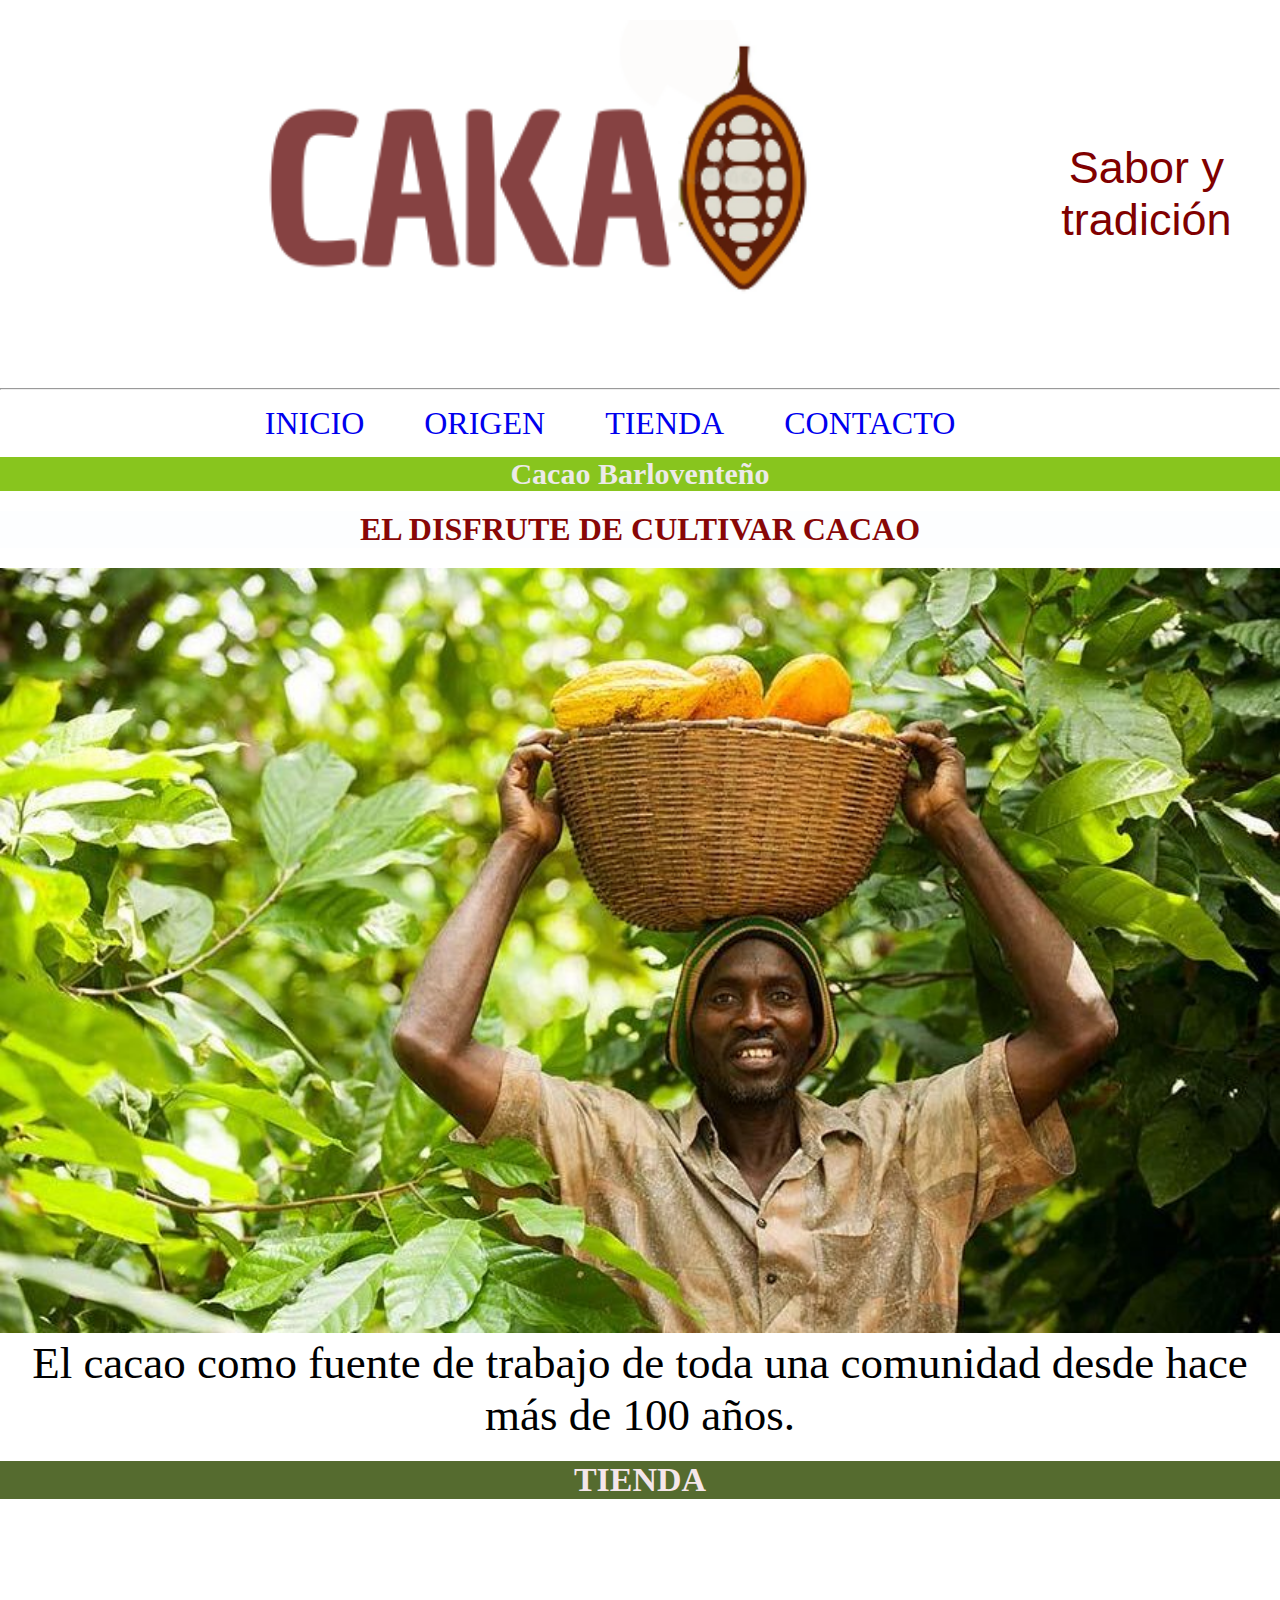
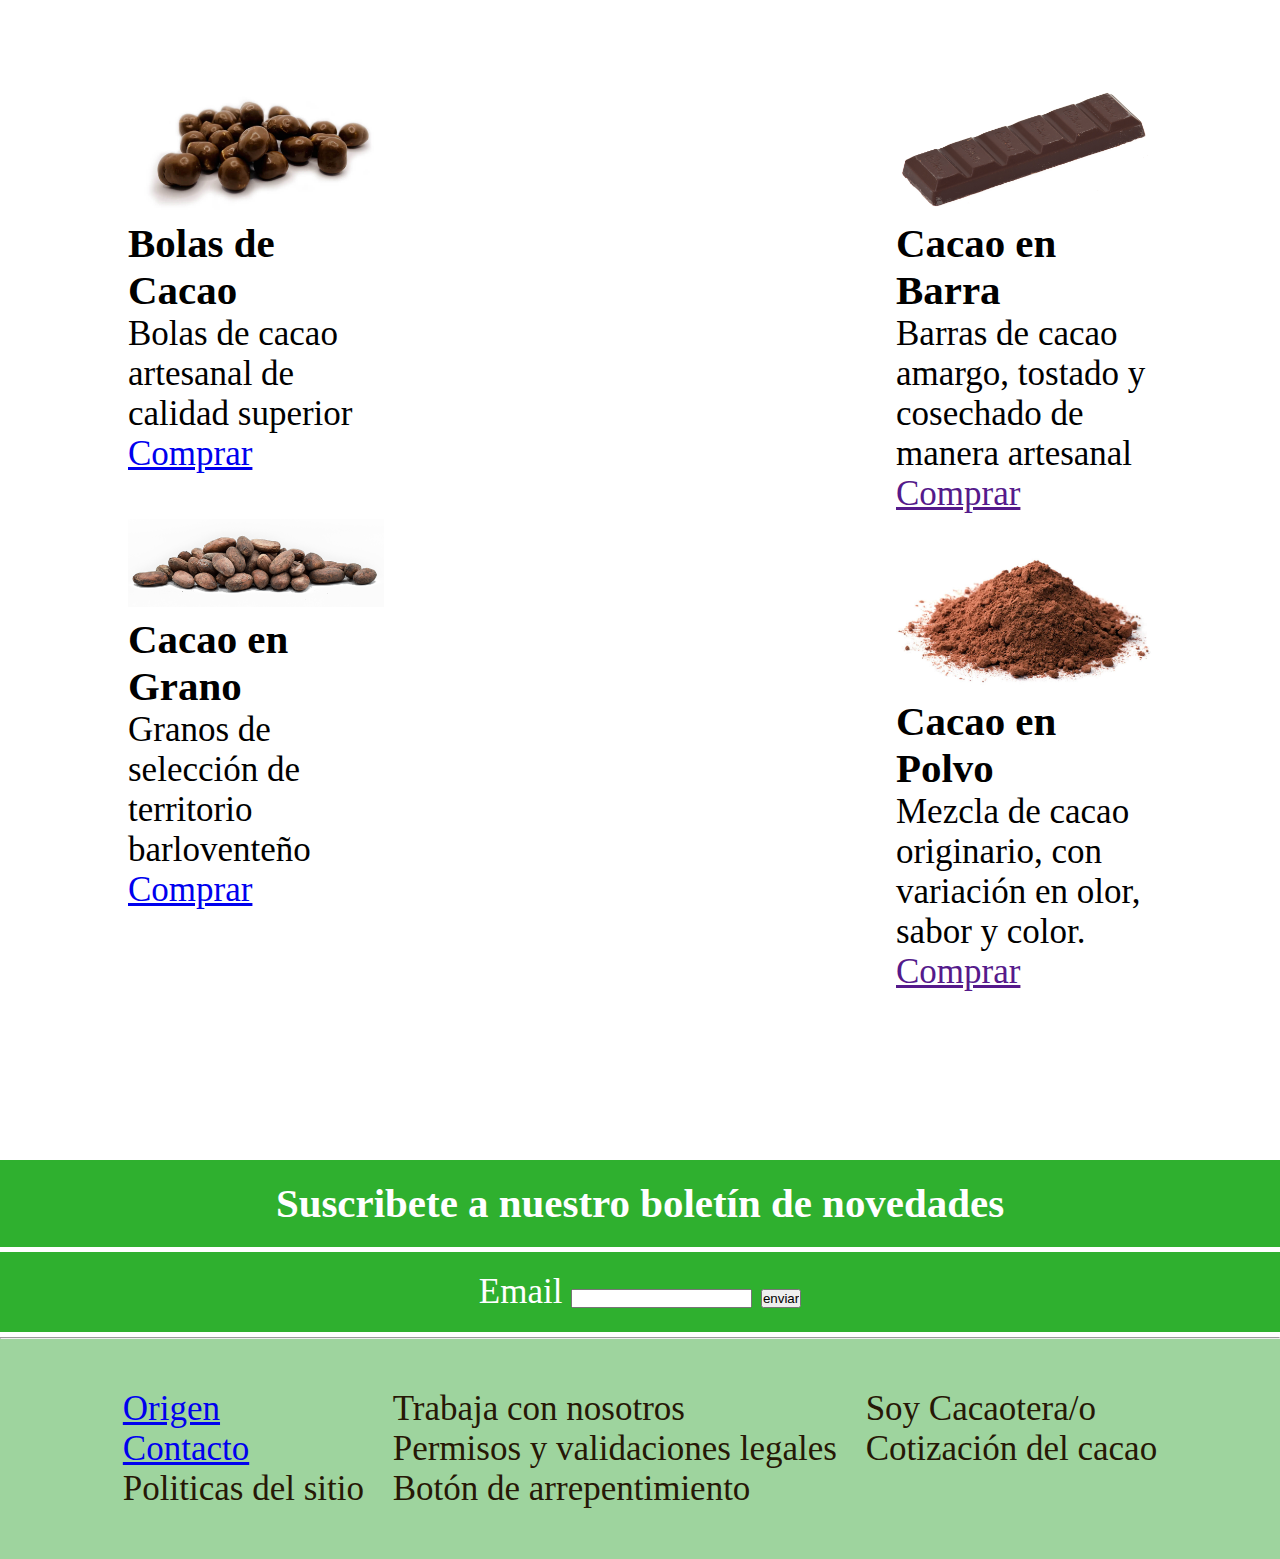
<file: index.html>
<!DOCTYPE html>
<html lang="es">

<head>
    <meta charset="UTF-8">
    <meta name="viewport" content="width=device-width, initial-scale=1.0">
    <meta name="description" content="Cacao artesanal barloventeño con más de 100 años de tradición">
    <title>Cacao cultivado de manera tradicional de calidad|cakao</title>
    <link rel="stylesheet" href="./css/styles.css">
</head>

<body>

    <header class="header">

        <div class="logo">
            <img src="./img/logo-cakao.png" alt="logo de cacao">
            <p class="texto-logo">Sabor y tradición</p>
        </div>
        <hr>
        <nav class="nav">
            <ul class="menu-principal">
                <li class="menu-elemento"><a href="./index.html">INICIO</a></li>
                <li class="menu-elemento"><a href="./pages/origen.html">ORIGEN</a></li>
                <li class="menu-elemento"><a href="./pages/tienda.html">TIENDA</a></li>
                <li class="menu-elemento"><a href="./pages/contacto.html">CONTACTO</a></li>
            </ul>
        </nav>

    </header>

    <main>
        <h1> Cacao Barloventeño</h1>
        <section>

            <article>
                <div>
                    <h2 class="titulo"> EL DISFRUTE DE CULTIVAR CACAO</h2>
                </div>
                <img src="./img/porta-principal-inicio.jpg" alt="Hombre trabajador del cacao" class="imagen-inicio">

                <p class="texto-resaltante">El cacao como fuente de trabajo de toda una
                    comunidad desde hace más de 100 años. </p>


            </article>


        </section>

        <section>
            <div>
                <h2>TIENDA</h2>
            </div>

            <div class="producto-division">

                <div class="contenedor-productos">
                    <div class="producto-inicio">
                        <img src="./img/bolas-de-cacao-grande.jpg" alt="Bolas de Cacao" class="producto-2">
                        <h3>Bolas de Cacao</h3>
                        <p>Bolas de cacao artesanal de calidad superior</p>
                        <a href="Comprar">Comprar</a>

                    </div>
                    <div class="producto-inicio">
                        <img src="./img/cacao-en-grano-sin-fondo-tam.png" alt="cacao en grano" class="producto-2">
                        <h3>Cacao en Grano</h3>
                        <p> Granos de selección de territorio barloventeño</p>
                        <a href="./pages/producto.html">Comprar</a>
                    </div>

                </div>

                <div class="contenedor-productos">
                    <div class="producto-inicio">
                        <img src="./img/cacao-en-barra-sin-fondo-tam.jpg" alt="Cacao en Barra" class="producto-2">
                        <h3>Cacao en Barra</h3>
                        <p>Barras de cacao amargo, tostado y cosechado de manera artesanal</p>
                        <a href="">Comprar</a>
                    </div>

                    <div class="producto-inicio">
                        <img src="./img/cacao-en-polvo-sin-fondo-tam.jpg" alt="Cacao en Polvo" class="producto-2">
                        <h3>Cacao en Polvo</h3>
                        <p> Mezcla de cacao originario, con variación en olor, sabor y color.</p>
                        <a href="">Comprar</a>
                    </div>
                </div>

            </div>

            <div class="texto-centrado">
                <h3>Suscribete a nuestro boletín de novedades</h3>
            </div>

            <div class="texto-centrado">
                <form action="email">
                    <label for="email">Email</label>
                    <input type="email" value="">
                    <label for="enviar"></label>
                    <input type="submit" value="enviar">
                </form>

            </div>
        </section>

    </main>
    <hr>

    <footer>
        <div class="contenedor-footer">
            <div class="elementos-footer">
                <ul>
                    <li><a href="../index.html">Origen</a></li>
                    <li><a href="../pages/contacto.html">Contacto</a></li>
                    <li>Politicas del sitio</li>
                </ul>
            </div>

            <div class="elementos-footer">
                <ul>
                    <li>Trabaja con nosotros </li>
                    <li>Permisos y validaciones legales</li>
                    <li>Botón de arrepentimiento</li>
                </ul>
            </div>
            <div class="elementos-footer">
                <ul>
                    <li>Soy Cacaotera/o</li>
                    <li>Cotización del cacao</li>

                </ul>
            </div>

        </div>
    </footer>
</body>

</html>
</file>
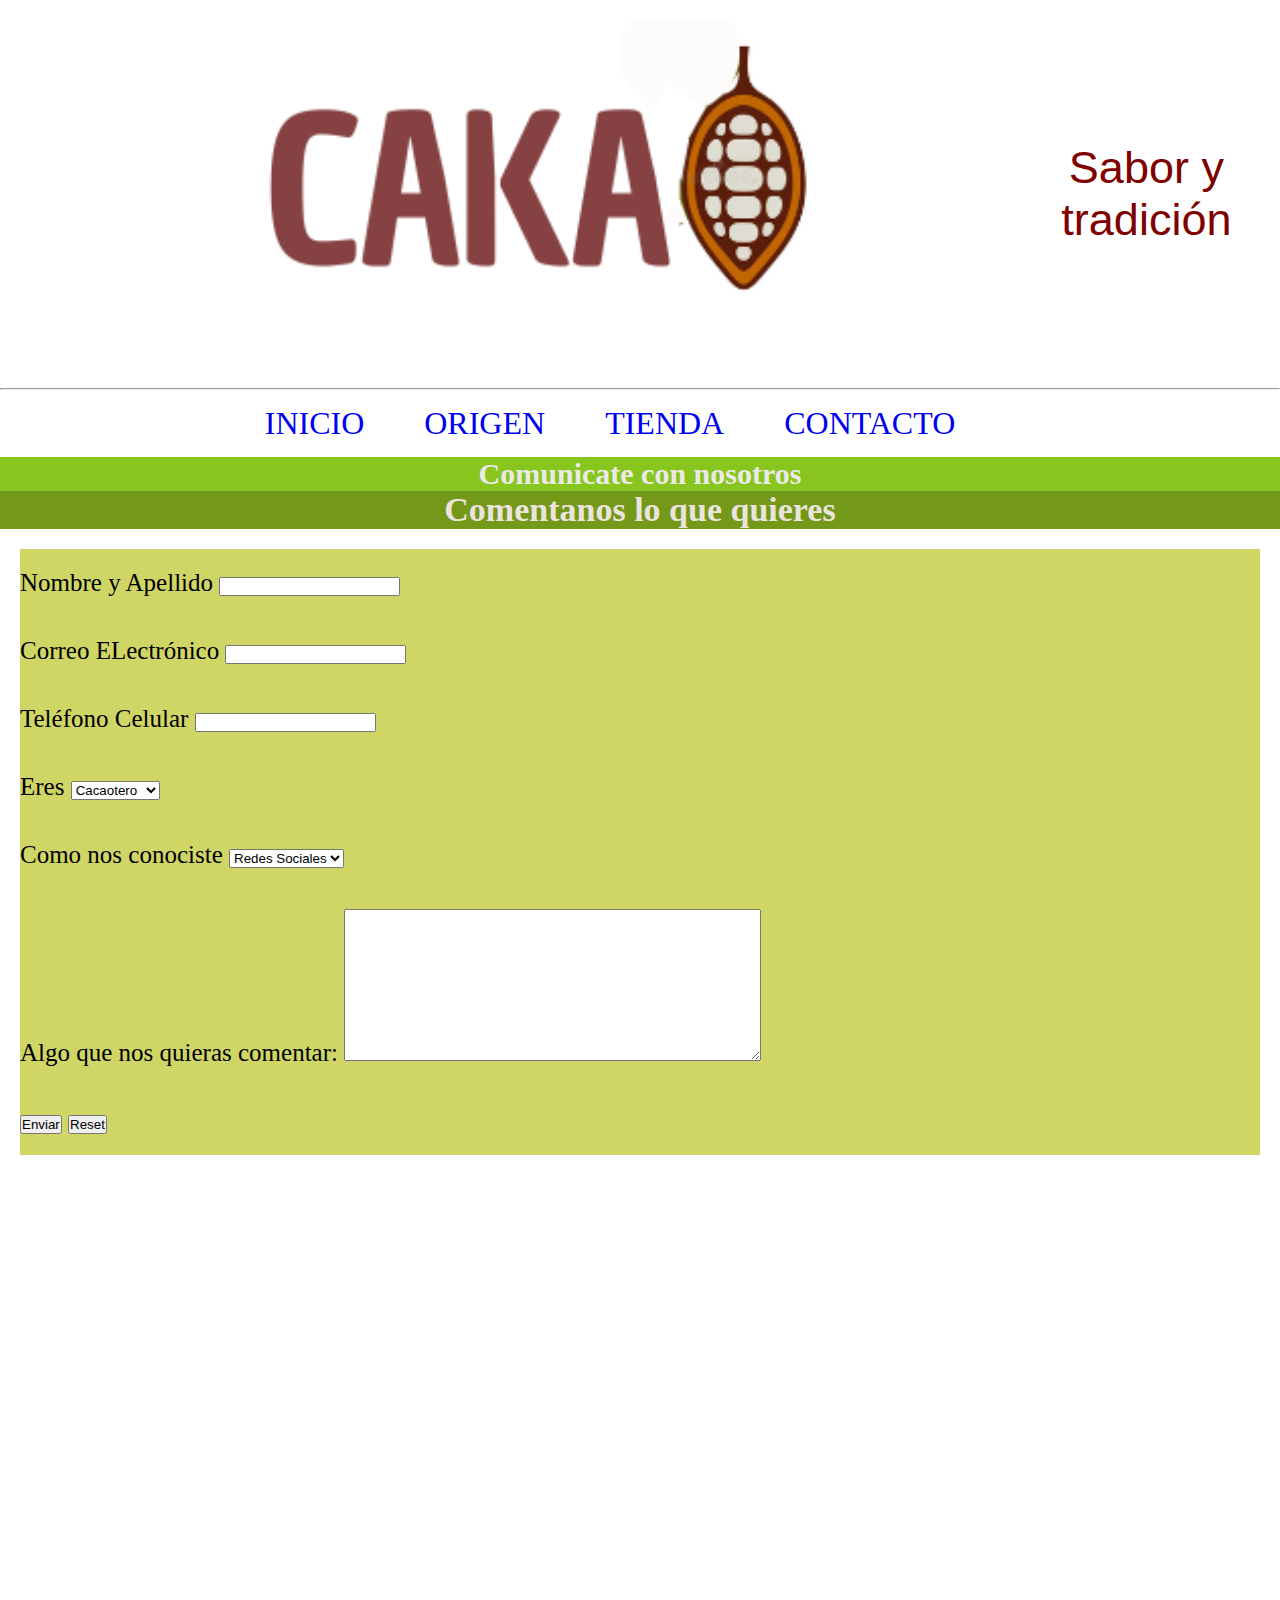
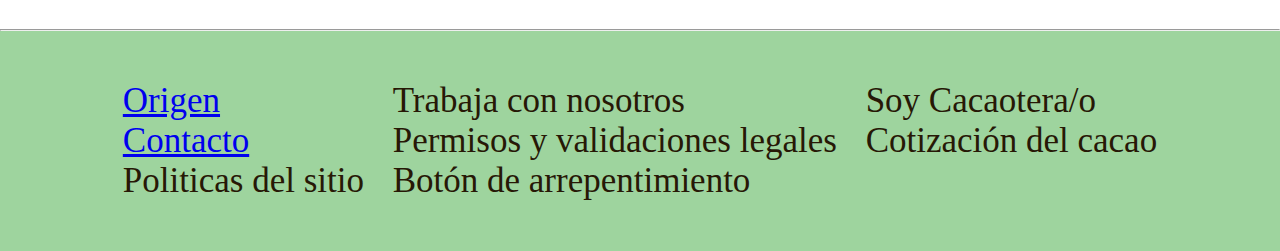
<file: pages/contacto.html>
<!DOCTYPE html>
<html lang="en">

<head>
    <meta charset="UTF-8">
    <meta http-equiv="X-UA-Compatible" content="IE=edge">
    <meta name="viewport" content="width=device-width, initial-scale=1.0">
    <meta name="description"
        content="Contacta con cultivadores artesanales de barlovento que dignificán el ser cacaoteros">
    <link rel="stylesheet" href="../css/styles.css">
    <title> Comunicacion con cacaoteros artesanales barloventeños|cakao </title>

</head>

<body>

    <div class="logo">
        <img src="../img/logo-cakao.png" alt="logo de cacao">
        <p class="texto-logo">Sabor y tradición</p>
    </div>
    <hr>
    <nav class="nav">
        <ul class="menu-principal">
            <li class="menu-elemento"><a href="/index.html">INICIO</a></li>
            <li class="menu-elemento"><a href="./origen.html">ORIGEN</a></li>
            <li class="menu-elemento"><a href="./tienda.html">TIENDA</a></li>
            <li class="menu-elemento"><a href="./contacto.html">CONTACTO</a></li>
        </ul>
    </nav>


    <figure class="imagen-contacto">
        <img class="imagen-contacto" src="../img/imagen-contacto.jpg" alt=" Paisaje de cacao">

    </figure>

    <main>
        <h1>Comunicate con nosotros</h1>
        <section>
            <h2 class="texto-contacto">Comentanos lo que quieres</h2>

            <form class="formulario" action="">

                <div>
                    <label for="nombre">Nombre y Apellido</label>
                    <input type="text" id="nombre" name="nombre">
                </div>

                <div>
                    <label for="email">Correo ELectrónico</label>
                    <input type="email" id="email" name="email">
                </div>

                <div>
                    <label for="number">Teléfono Celular</label>
                    <input type="number" id="number" name="number">

                </div>

                <div>
                    <label for="cliente">Eres</label>
                    <select name="cliente" id="cliente">
                        <option value="cacaotero">Cacaotero</option>
                        <option value="comprador">Comprador</option>
                        <option value="otro">Otro</option>

                    </select>

                </div>

                <div>
                    <label for="identidad"> Como nos conociste</label>

                    <select name="identidad" id="identidad">
                        <option value="redes sociales">Redes Sociales</option>
                        <option value="prensa">Prensa</option>
                        <option value="referidos">Referidos</option>
                        <option value="otros">Otros</option>


                    </select>
                </div>

                <div>
                    <label for="mensaje">Algo que nos quieras comentar:</label>

                    <textarea name="mensaje" id="mensaje" cols="50" rows="10"></textarea>
                </div>
                <div>
                    <input type="submit" value="Enviar">
                    <input type="reset">
                </div>

            </form>



        </section>


        <figure class="mapa">
            <iframe
                src="https://www.google.com/maps/embed?pb=!1m18!1m12!1m3!1d62775.07252311572!2d-66.13894060008184!3d10.46577723832083!2m3!1f0!2f0!3f0!3m2!1i1024!2i768!4f13.1!3m3!1m2!1s0x8c2b9c7829fd3a1d%3A0xcecbcd83ac988a5!2sHiguerote%2C%20Miranda%2C%20Venezuela!5e0!3m2!1ses!2sar!4v1678565657897!5m2!1ses!2sar"
                width="600" height="450" style="border:0;" allowfullscreen="" loading="lazy"
                referrerpolicy="no-referrer-when-downgrade"></iframe>
        </figure>
    </main>
    <hr>

    <footer>
        <div class="contenedor-footer">
            <div class="elementos-footer">
                <ul>
                    <li><a href="../index.html">Origen</a></li>
                    <li><a href="../pages/contacto.html">Contacto</a></li>
                    <li>Politicas del sitio</li>
                </ul>
            </div>

            <div class="elementos-footer">
                <ul>
                    <li>Trabaja con nosotros </li>
                    <li>Permisos y validaciones legales</li>
                    <li>Botón de arrepentimiento</li>
                </ul>
            </div>
            <div class="elementos-footer">
                <ul>
                    <li>Soy Cacaotera/o</li>
                    <li>Cotización del cacao</li>

                </ul>
            </div>

        </div>
    </footer>
</body>

</html>
</file>
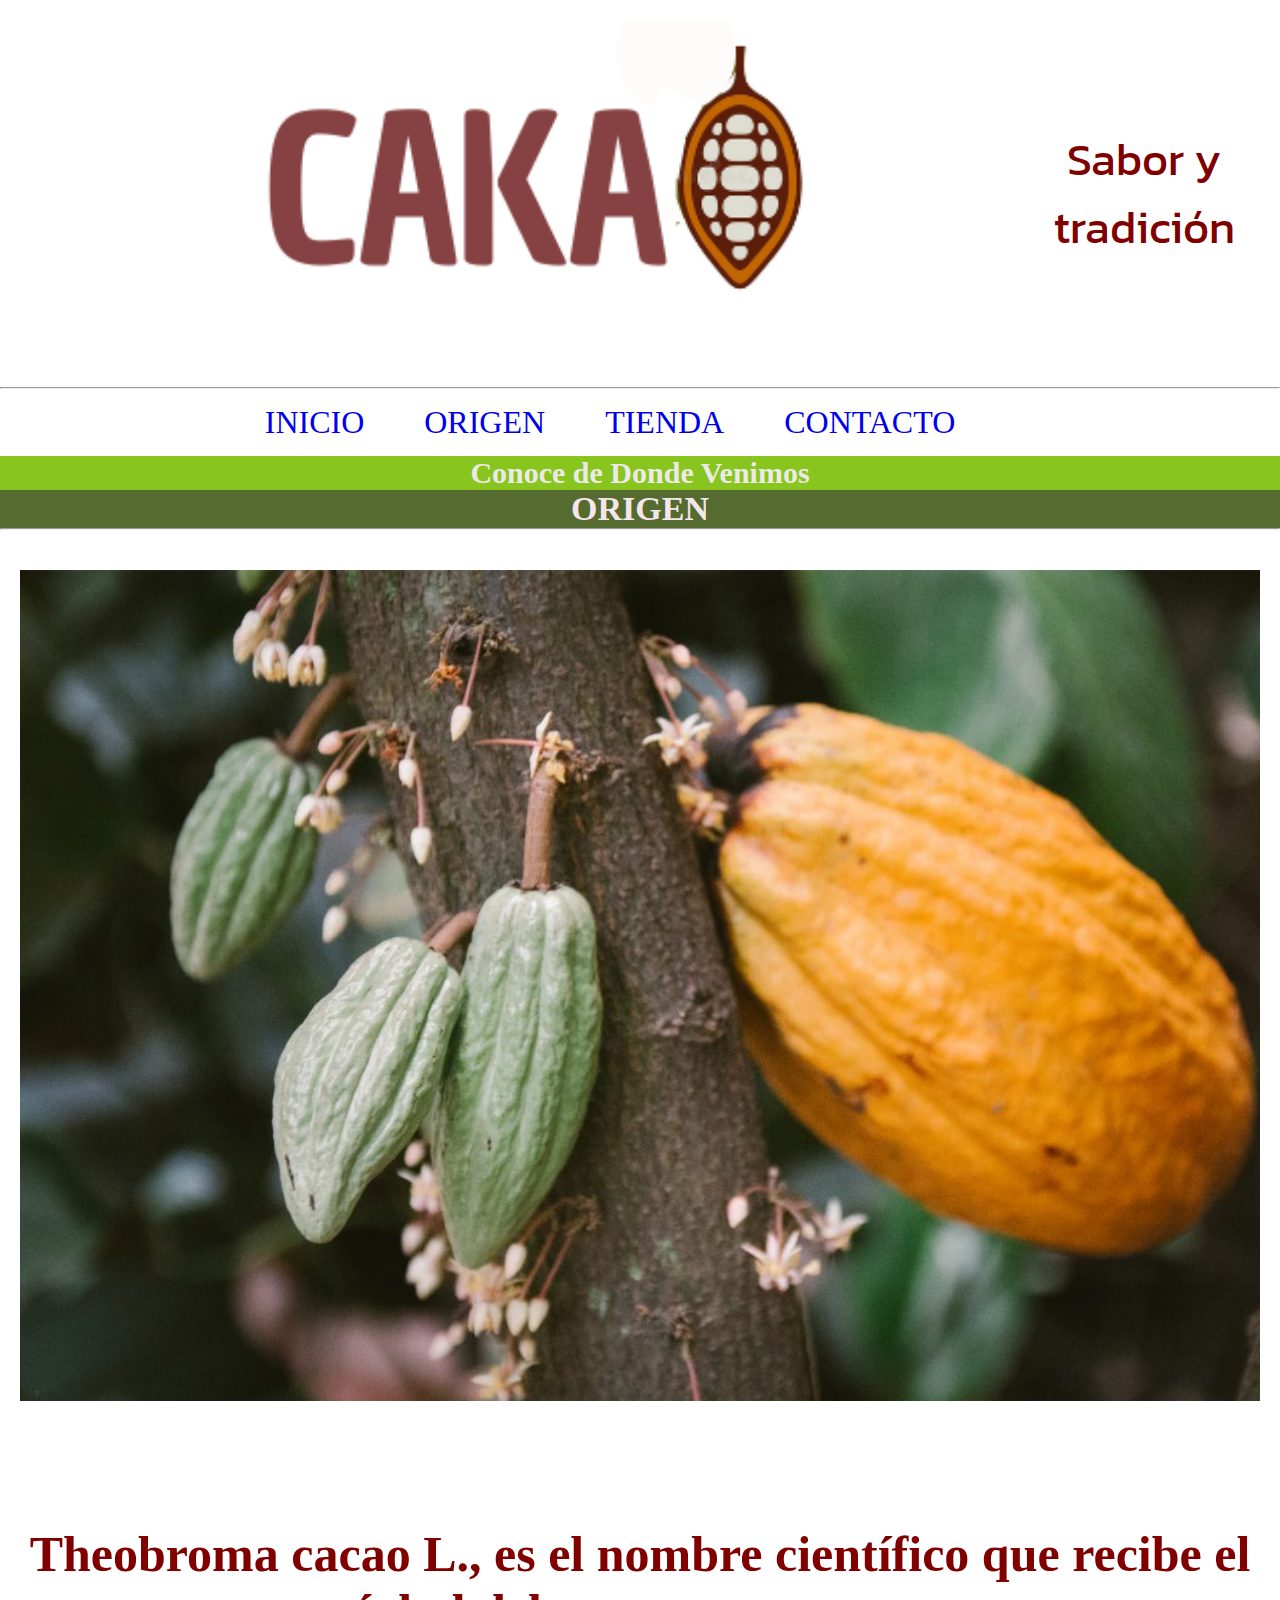
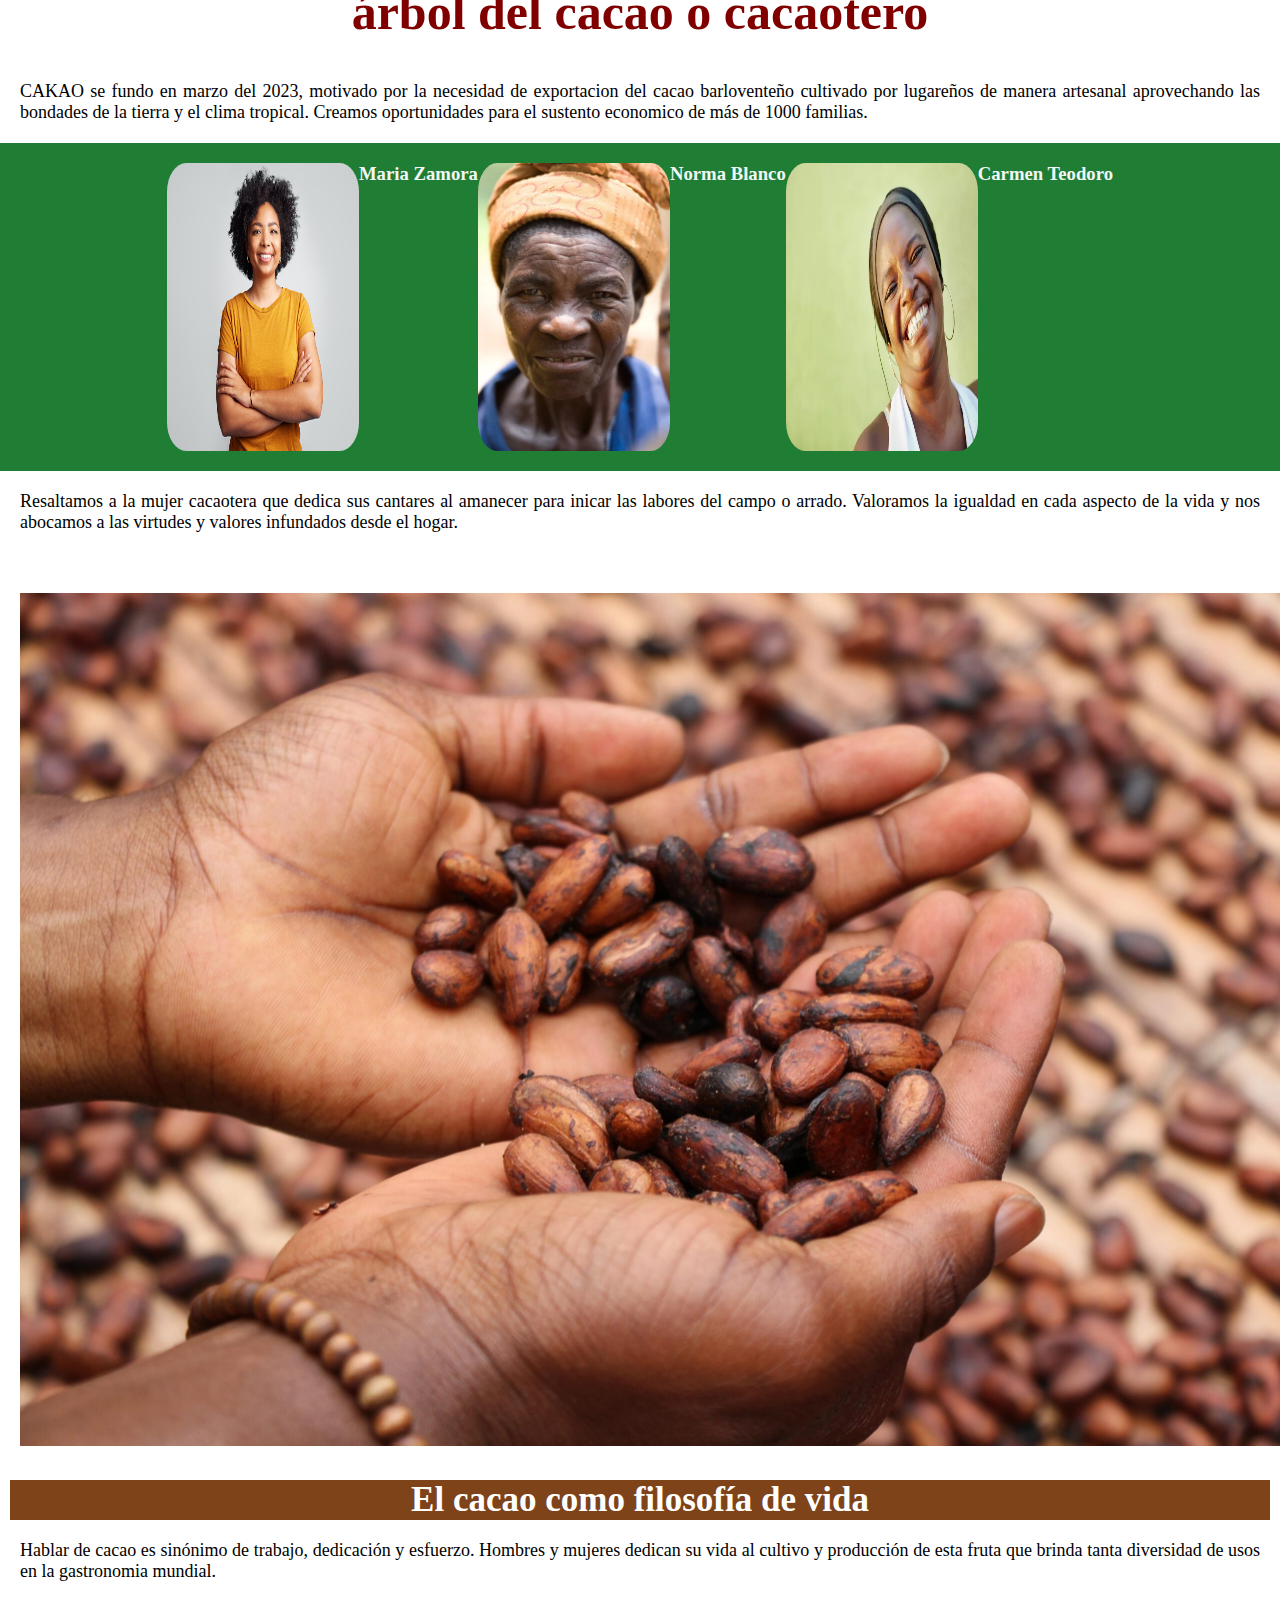
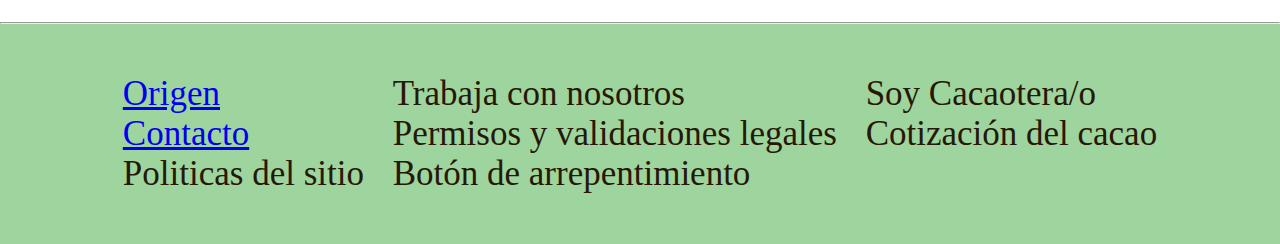
<file: pages/origen.html>
<!DOCTYPE html>
<html lang="en">

<head>
    <meta charset="UTF-8">
    <meta http-equiv="X-UA-Compatible" content="IE=edge">
    <meta name="viewport" content="width=device-width, initial-scale=1.0">
    <meta name="description" content="Historia del cacao barloventeño narrada desde sus protagonistas.">
    <title>Origen del cacao barloventeño de produccion artesanal|cakao</title>
    <link rel="stylesheet" href="../css/styles.css">
    <link rel="preconnect" href="https://fonts.googleapis.com">
    <link rel="preconnect" href="https://fonts.gstatic.com" crossorigin>
    <link href="https://fonts.googleapis.com/css2?family=Kanit:wght@200&display=swap" rel="stylesheet">
</head>

<body>
    <header>

        <div class="logo">
            <img src="../img/logo-cakao.png" alt="logo de cacao">
            <p class="texto-logo">Sabor y tradición</p>
        </div>

        <hr>
        <nav class="nav">
            <ul class="menu-principal">
                <li class="menu-elemento"><a href="/index.html">INICIO</a></li>
                <li class="menu-elemento"><a href="./origen.html">ORIGEN</a></li>
                <li class="menu-elemento"><a href="./tienda.html">TIENDA</a></li>
                <li class="menu-elemento"><a href="./contacto.html">CONTACTO</a></li>
            </ul>
        </nav>

    </header>
    <main>
        <h1>Conoce de Donde Venimos</h1>

        <h2 class="titulo-secundario">ORIGEN</h2>

        <hr>

        <div class="portada-origen-cacao">
            <img src="../img/portada-principal-de-origen.jpg" alt="Etapas Del Cacao" class="portada-origen">


            <h3 class="origen-del-cacao">Theobroma cacao L., es el nombre científico que recibe el árbol del cacao o
                cacaotero</h3>
        </div>

        <p class="parrafo-articulos">CAKAO se fundo en marzo del 2023, motivado por la necesidad de exportacion del
            cacao barloventeño cultivado por
            lugareños de manera artesanal aprovechando las bondades de la tierra y el clima tropical. Creamos
            oportunidades
            para el sustento economico de más de 1000 familias.</p>

        <figure>
            <div class="mujeres-barlovento">
                <img src="../img/mujer-origen.jpg" alt="Mujer negra barloventeña" class="mujeres-origen">
                <h3 class="mujer-texto">Maria Zamora</h3>

                <img src="../img/mujer-trabajadora-2.jpg" alt="mujer negra trabajadora" class="mujeres-origen">
                <h3 class="mujer-texto">Norma Blanco </h3>

                <img src="../img/mujer-trabajadora-3.jpg" alt="mujer negra trabajadora" class="mujeres-origen">
                <h3 class="mujer-texto">Carmen Teodoro</h3>

            </div>
        </figure>




        <p class="parrafo-articulos">Resaltamos a la mujer cacaotera que dedica sus cantares al amanecer para inicar las
            labores del campo o arrado.
            Valoramos la igualdad en cada aspecto de la vida y nos abocamos a las virtudes y valores infundados desde el
            hogar. </p>


        <section>

            <div class="filosofia-cacao">
                <img src="../img/manos-con-cacao-pagina-origen.jpg" alt="manos sosteniendo cacao"
                    class="manos-con-cacao">


                <article>

                    <h2 class="filosofia">El cacao como filosofía de vida</h2>


                    <p class="parrafo-articulos"> Hablar de cacao es sinónimo de trabajo,
                        dedicación y esfuerzo. Hombres y mujeres dedican su vida al cultivo y producción de esta fruta
                        que brinda tanta diversidad de usos en la gastronomia mundial.

                    </p>
            </div>

            </article>
        </section>

    </main>

    <hr>

    <footer>
        <div class="contenedor-footer">
            <div class="elementos-footer">
                <ul>
                    <li><a href="../index.html">Origen</a></li>
                    <li><a href="../pages/contacto.html">Contacto</a></li>
                    <li>Politicas del sitio</li>
                </ul>
            </div>

            <div class="elementos-footer">
                <ul>
                    <li>Trabaja con nosotros </li>
                    <li>Permisos y validaciones legales</li>
                    <li>Botón de arrepentimiento</li>
                </ul>
            </div>
            <div class="elementos-footer">
                <ul>
                    <li>Soy Cacaotera/o</li>
                    <li>Cotización del cacao</li>

                </ul>
            </div>

        </div>
    </footer>
</body>

</html>
</file>
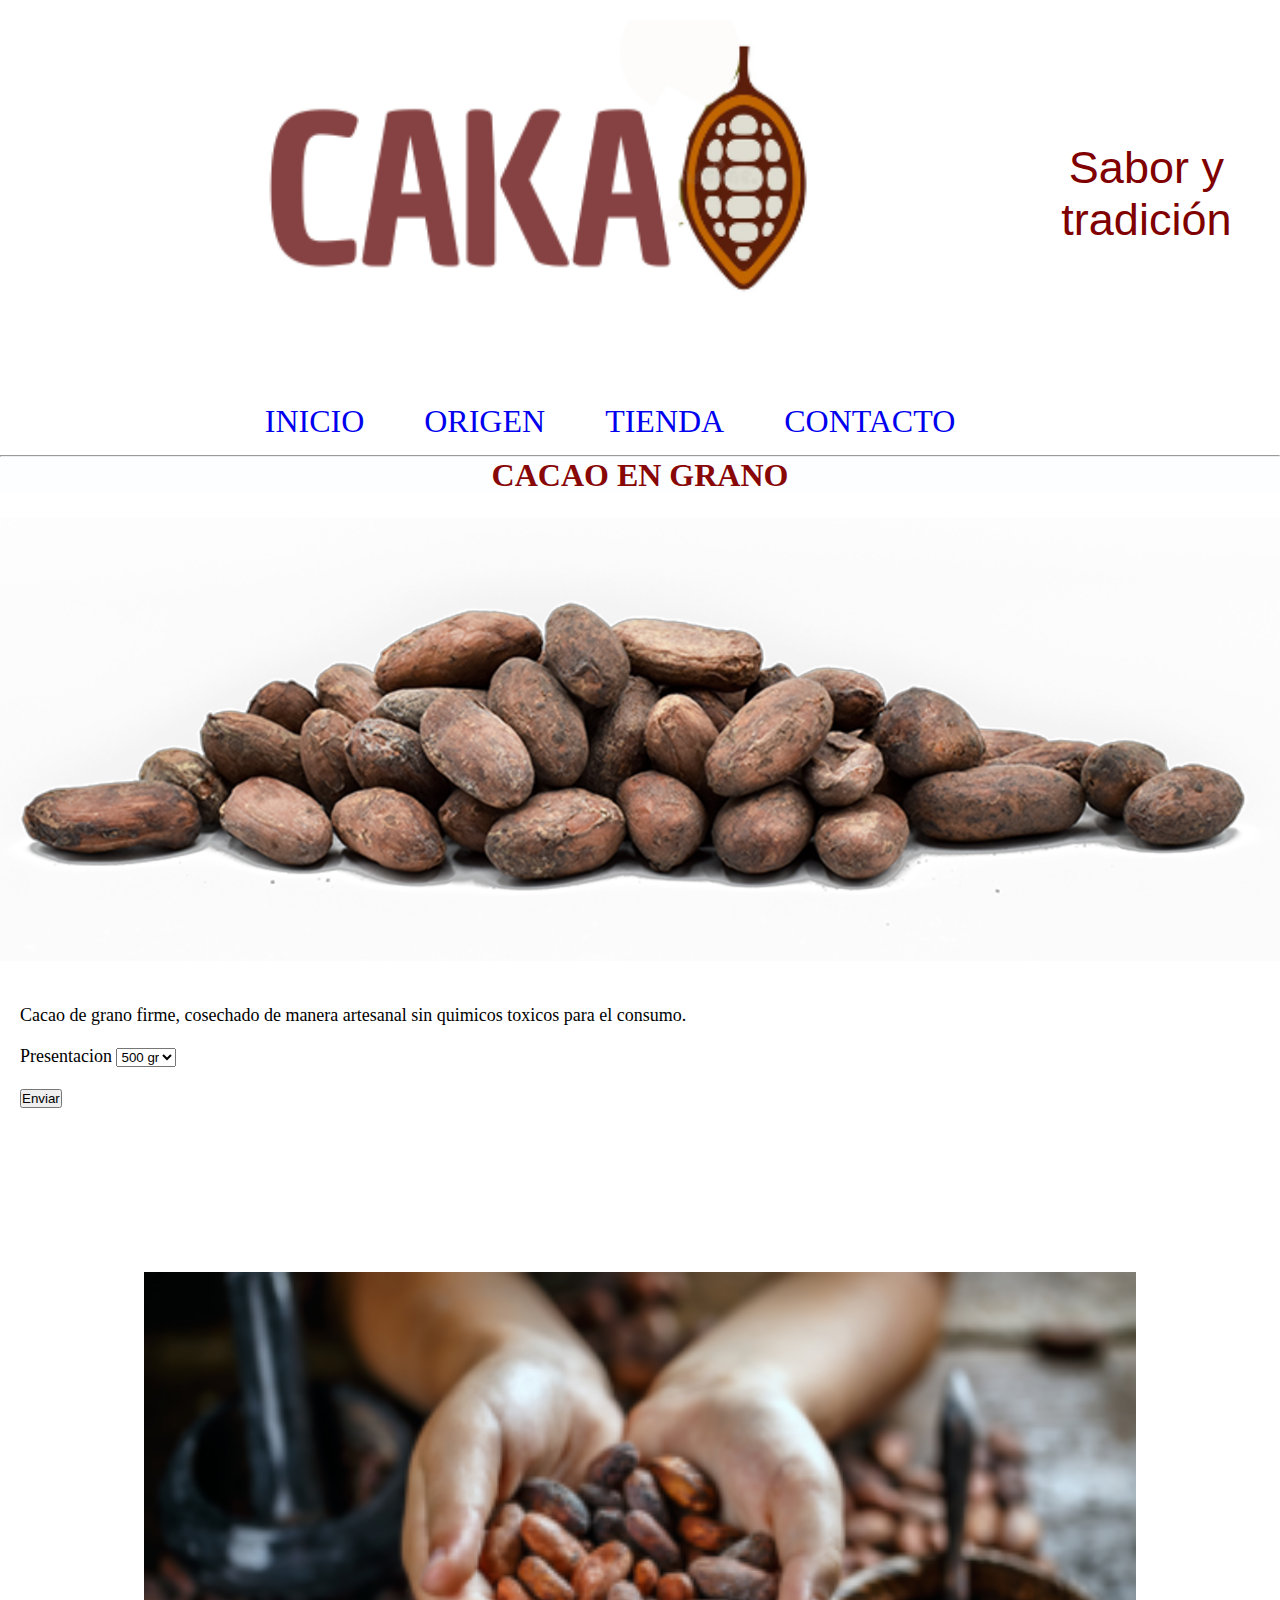
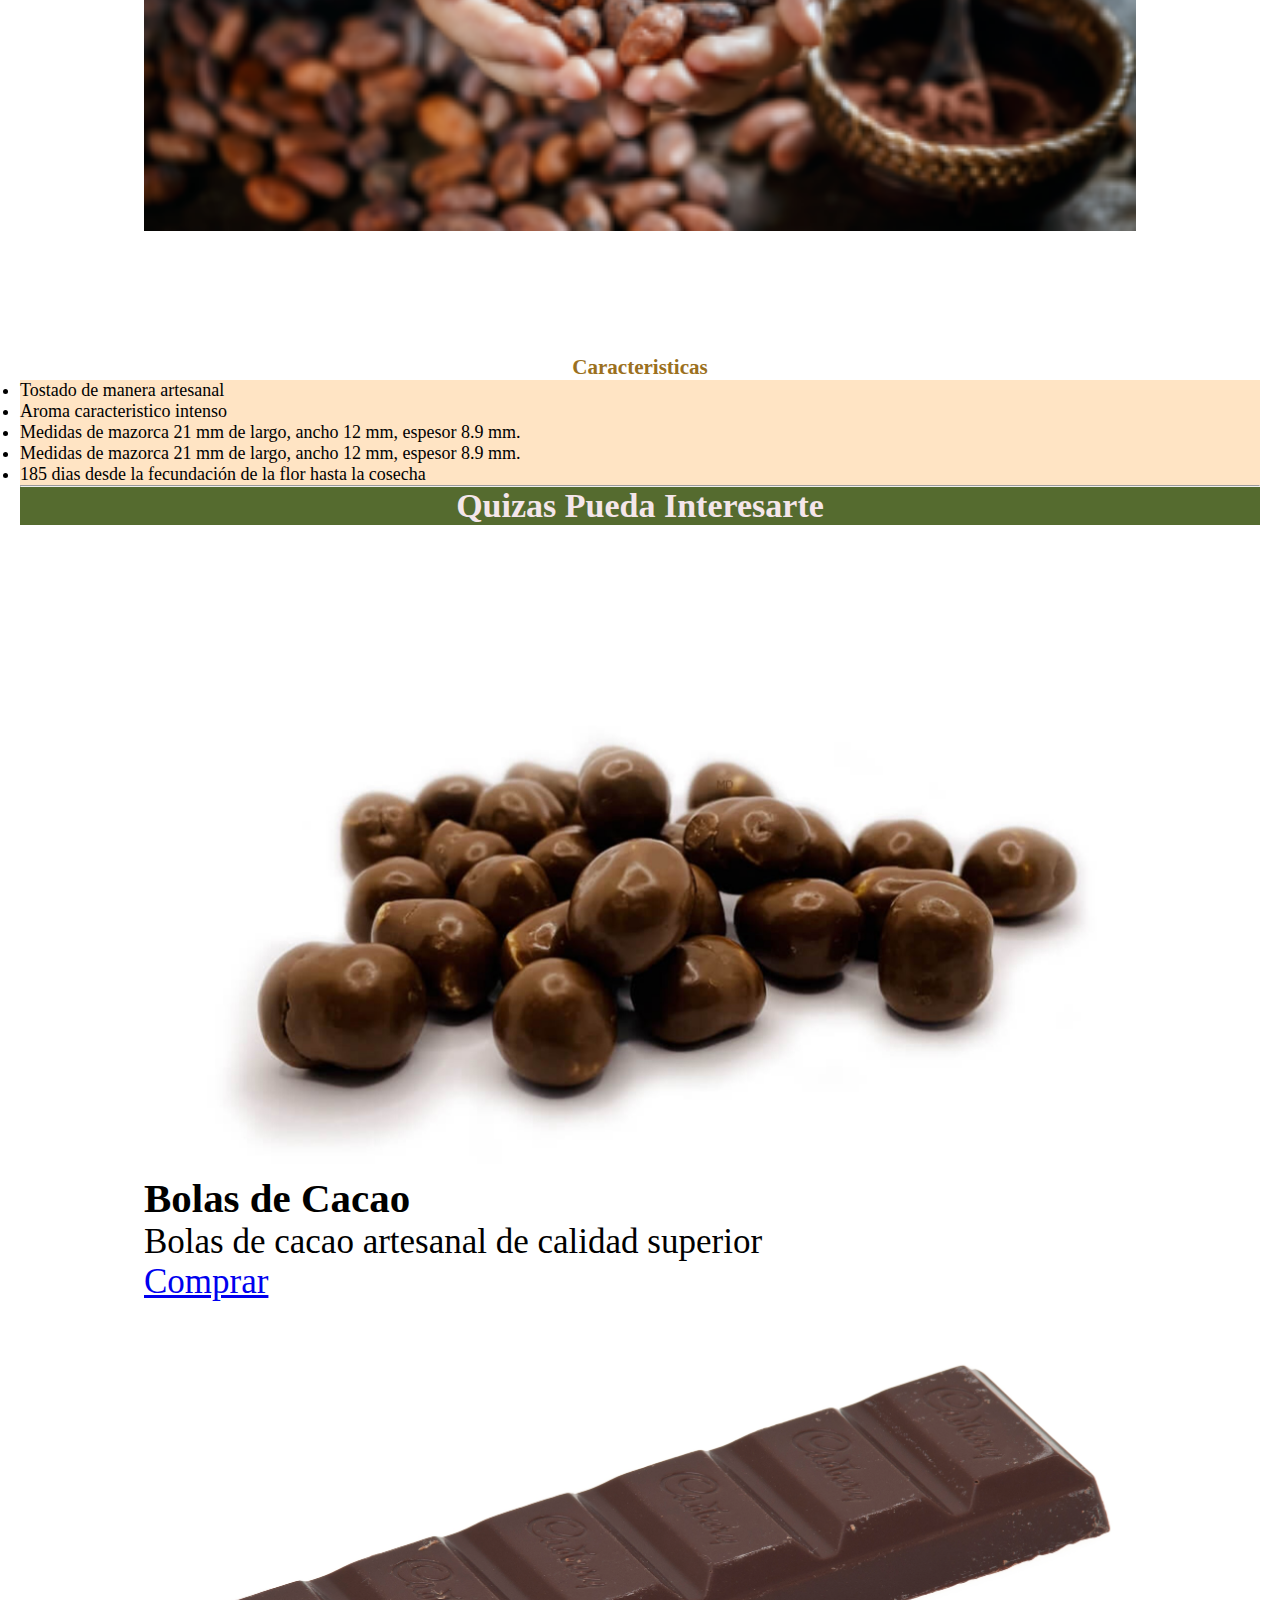
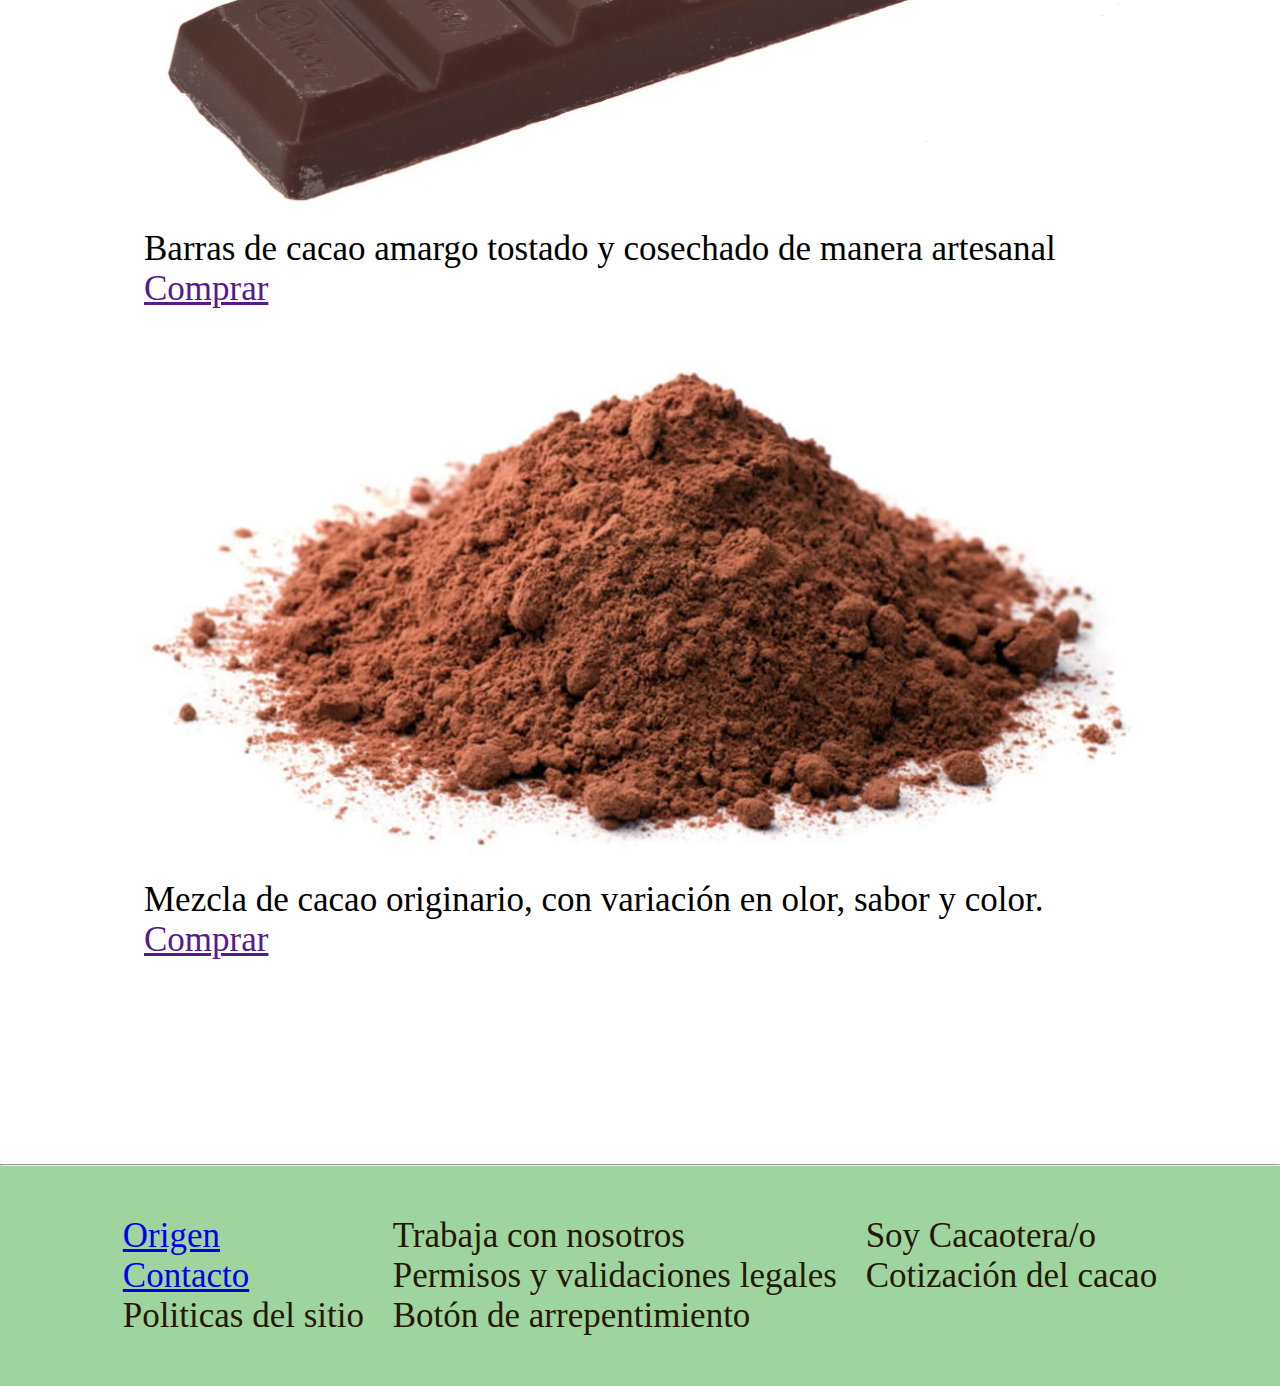
<file: pages/producto.html>
<!DOCTYPE html>
<html lang="en">

<head>
    <meta charset="UTF-8">
    <meta http-equiv="X-UA-Compatible" content="IE=edge">
    <meta name="viewport" content="width=device-width, initial-scale=1.0">
    <meta name="description" content="Productos con caliad de exportación del campo a tu paladar.">
    <title>Granos de cacao barloventeño producidos de manera artesanal|cakao</title>
    <link rel="stylesheet" href="../css/styles.css">

</head>

<body>

    <div class="logo">
        <img src="../img/logo-cakao.png" alt="logo de cacao">
        <p class="texto-logo">Sabor y tradición</p>
    </div>

    <nav class="nav">
        <lu class="menu-principal">
            <li class="menu-elemento"><a href="/index.html">INICIO</a></li>
            <li class="menu-elemento"><a href="./origen.html">ORIGEN</a></li>
            <li class="menu-elemento"><a href="./tienda.html">TIENDA</a></li>
            <li class="menu-elemento"><a href="./contacto.html">CONTACTO</a></li>
    </nav>
    <hr>

    <h1></h1>
    <main>

        <h2 class="titulo">CACAO EN GRANO</h2>

        <img src="../img/cacao-en-grano-sin-fondo-tam.png" alt="Cacao en grano" class="producto-tienda">

        <div class="parrafo-articulos">
            <p>Cacao de grano firme, cosechado de manera artesanal sin quimicos toxicos para el consumo.
            </p>
            <div>
                <form action="">
                    <label for="presentacion">Presentacion</label>
                    <select name="presentacion" id="presentacion">
                        <option value="">500 gr</option>
                        <option value="">1 kg</option>
            </div>
            </select>
            <div>

                <input type="submit" value="Enviar">

            </div>
            </form>

        </div>

        <div class="producto-division">
            <img src="../img/cacao-en-grano-producto-2.png" alt="Cacao en polvo" class="producto-inicio">
        </div>

        <h3 class="parrafo-articulo"> Caracteristicas</h3>

        <ul class="lista-productos">
            <li> Tostado de manera artesanal</li>
            <li>Aroma caracteristico intenso</li>
            <li>Medidas de mazorca 21 mm de largo, ancho 12 mm, espesor 8.9 mm.</li>
            <li>Medidas de mazorca 21 mm de largo, ancho 12 mm, espesor 8.9 mm.</li>
            <li>185 dias desde la fecundación de la flor hasta la cosecha</li>

        </ul>

        <hr>

        <h2> Quizas Pueda Interesarte </h2>

        <div class="producto-division">

            <div class="contenedor-productos">
                <div class="producto-inicio">
                    <img src="../img/bolas-de-cacao-grande.jpg" alt="Bolas de Cacao" class="producto-2">
                    <h3>Bolas de Cacao</h3>
                    <p>Bolas de cacao artesanal de calidad superior</p>
                    <a href="Comprar">Comprar</a>

                </div>

                <div class="producto-inicio">
                    <img src="../img/cacao-en-barra-sin-fondo-tam.jpg" alt="Cacao en Barra" class="producto-2">
                    <p>Barras de cacao amargo tostado y cosechado de manera artesanal</p>
                    <a href="">Comprar</a>
                </div>

                <div class="producto-inicio">
                    <img src="../img/cacao-en-polvo-sin-fondo-tam.jpg" alt="Cacao en Polvo" class="producto-2">
                    <p> Mezcla de cacao originario, con variación en olor, sabor y color.</p>
                    <a href="">Comprar</a>
                </div>
            </div>

        </div>

    </main>
    <hr>


    <footer>
        <div class="contenedor-footer">
            <div class="elementos-footer">
                <ul>
                    <li><a href="../index.html">Origen</a></li>
                    <li><a href="../pages/contacto.html">Contacto</a></li>
                    <li>Politicas del sitio</li>
                </ul>
            </div>

            <div class="elementos-footer">
                <ul>
                    <li>Trabaja con nosotros </li>
                    <li>Permisos y validaciones legales</li>
                    <li>Botón de arrepentimiento</li>
                </ul>
            </div>
            <div class="elementos-footer">
                <ul>
                    <li>Soy Cacaotera/o</li>
                    <li>Cotización del cacao</li>

                </ul>
            </div>

        </div>
    </footer>
</body>

</html>
</file>
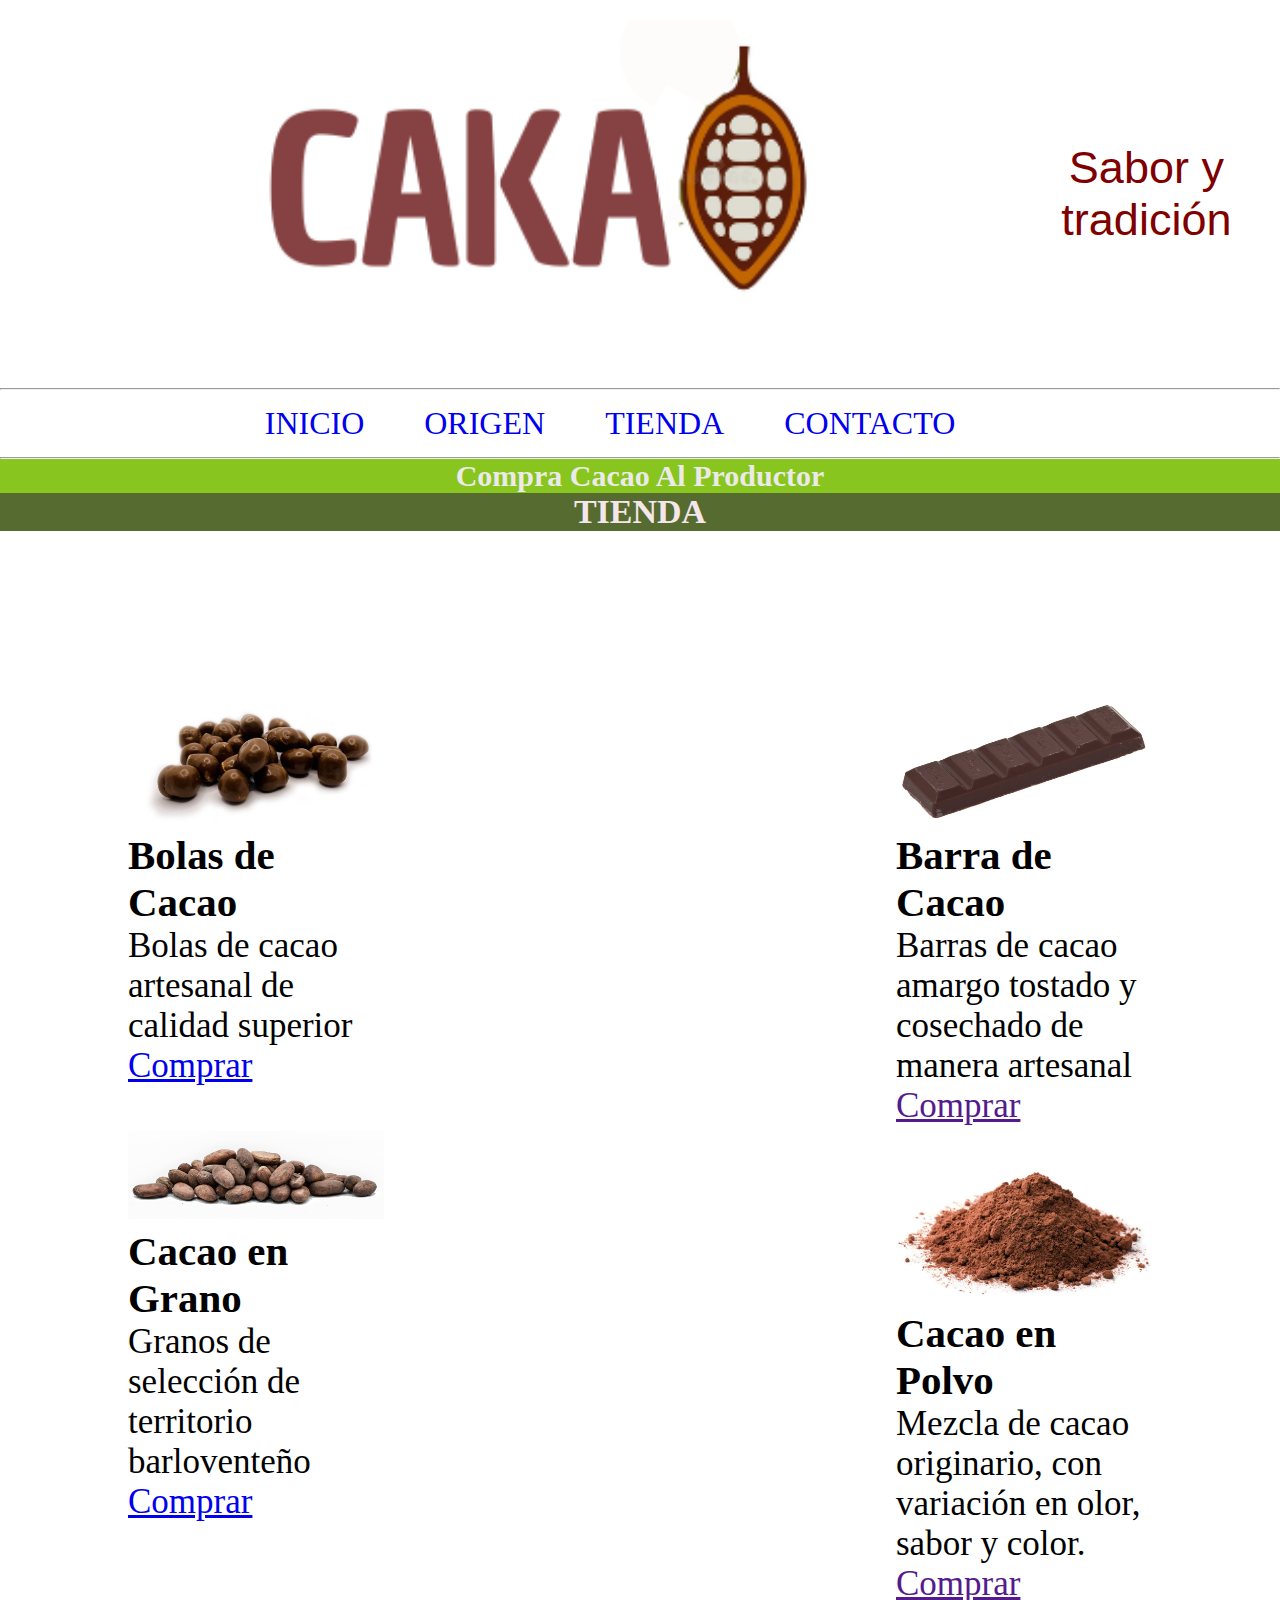
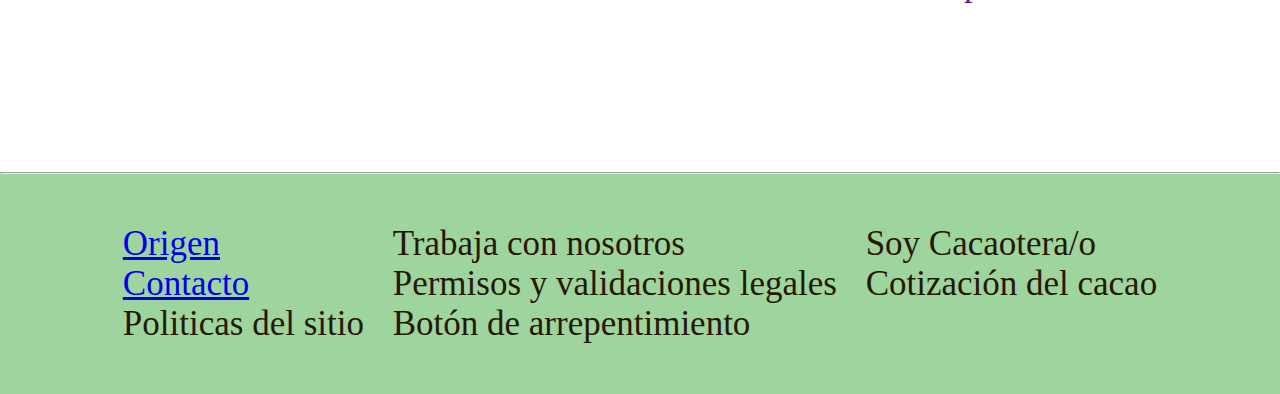
<file: pages/tienda.html>
<!DOCTYPE html>
<html lang="en">

<head>
    <meta charset="UTF-8">
    <meta http-equiv="X-UA-Compatible" content="IE=edge">
    <meta name="viewport" content="width=device-width, initial-scale=1.0">
    <meta name="description" content="Productos con calidad de exportación de la mano del productor.">
    <title>Tienda de cacao artesanal barloventeño|cakao</title>
    <link rel="stylesheet" href="../css/styles.css">
</head>

<body>

    <div class="logo">
        <img src="../img/logo-cakao.png" alt="logo de cacao">
        <p class="texto-logo">Sabor y tradición</p>
    </div>

    <hr>
    <nav class="nav">
        <ul class="menu-principal">
            <li class="menu-elemento"><a href="/index.html">INICIO</a></li>
            <li class="menu-elemento"><a href="./origen.html">ORIGEN</a></li>
            <li class="menu-elemento"><a href="./tienda.html">TIENDA</a></li>
            <li class="menu-elemento"><a href="./contacto.html">CONTACTO</a></li>
        </ul>
    </nav>

    <hr>
    <main>

        <h1>Compra Cacao Al Productor</h1>
        <h2 class="tienda">TIENDA</h2>


        <div class="producto-division">

            <div class="contenedor-productos">
                <div class="producto-inicio">
                    <img src="../img/bolas-de-cacao-grande.jpg" alt="Bolas de Cacao" class="producto-2">
                    <h3>Bolas de Cacao</h3>
                    <p>Bolas de cacao artesanal de calidad superior</p>
                    <a href="Comprar">Comprar</a>

                </div>
                <div class="producto-inicio">
                    <img src="../img/cacao-en-grano-sin-fondo-tam.png" alt="cacao en grano" class="producto-2">
                    <h3>Cacao en Grano</h3>
                    <p> Granos de selección de territorio barloventeño</p>
                    <a href="./producto.html">Comprar</a>
                </div>

            </div>

            <div class="contenedor-productos">
                <div class="producto-inicio">
                    <img src="../img/cacao-en-barra-sin-fondo-tam.jpg" alt="Cacao en Barra" class="producto-2">
                    <h3>Barra de Cacao</h3>
                    <p>Barras de cacao amargo tostado y cosechado de manera artesanal</p>
                    <a href="">Comprar</a>
                </div>

                <div class="producto-inicio">
                    <img src="../img/cacao-en-polvo-sin-fondo-tam.jpg" alt="Cacao en Polvo" class="producto-2">
                    <h3>Cacao en Polvo</h3>
                    <p> Mezcla de cacao originario, con variación en olor, sabor y color.</p>
                    <a href="">Comprar</a>
                </div>
            </div>

        </div>
    </main>
    <hr>

    <footer>
        <div class="contenedor-footer">
            <div class="elementos-footer">
                <ul>
                    <li><a href="../index.html">Origen</a></li>
                    <li><a href="../pages/contacto.html">Contacto</a></li>
                    <li>Politicas del sitio</li>
                </ul>
            </div>

            <div class="elementos-footer">
                <ul>
                    <li>Trabaja con nosotros </li>
                    <li>Permisos y validaciones legales</li>
                    <li>Botón de arrepentimiento</li>
                </ul>
            </div>
            <div class="elementos-footer">
                <ul>
                    <li>Soy Cacaotera/o</li>
                    <li>Cotización del cacao</li>

                </ul>
            </div>

        </div>
    </footer>
</body>

</html>
</file>
<file: css/styles.css>
* {
  margin: 0;
  padding: 0;
  box-sizing: border-box;
}

font-face {
  font-family: "Lucida Sans", "Lucida Sans Regular", "Lucida Grande", "Lucida Sans Unicode", Geneva, Verdana, sans-serif;
}

font-face {
  font-family: Cambria, Cochin, Georgia, Times, "Times New Roman", serif;
}

h1 {
  color: rgb(236, 234, 232);
  font-size: 30px;
  justify-content: center;
  background-color: #88c51e;
  text-align: center;
}

h2 {
  color: rgb(244, 230, 234);
  background-color: darkolivegreen;
  font-size: 34px;
  justify-content: center;
  display: flex;
  animation-name: fadeIn;
  animation-duration: 1s;
  animation-timing-function: ease;
}
@keyframes fadeIn {
  from {
    opacity: 0;
  }
  to {
    opacity: 1;
  }
}

div {
  padding-bottom: 20px;
  margin-bottom: 30 px;
  padding-top: 20px;
}

@media (max-width: 600px) {
  h1 {
    color: #e5e3e3;
    font-size: 20px;
    justify-content: center;
    background-color: #99a71b;
    text-align: center;
  }
  h2 {
    color: rgb(244, 230, 234);
    background-color: #556b2f;
    font-size: 20px;
    justify-content: center;
    display: flex;
    animation-name: fadeIn;
    animation-duration: 1s;
    animation-timing-function: ease;
  }
  @keyframes fadeIn {
    from {
      opacity: 0;
    }
    to {
      opacity: 1;
    }
  }
  div {
    padding-bottom: 20px;
    margin-bottom: 30 px;
    padding-top: 20px;
  }
}
@media (max-width: 380px) {
  h1 {
    color: #e5e3e3;
    font-size: 20px;
    justify-content: center;
    background-color: #8e2b13;
    text-align: center;
  }
  h2 {
    color: rgb(244, 230, 234);
    background-color: #556b2f;
    font-size: 20px;
    justify-content: center;
    display: flex;
    animation-name: fadeIn;
    animation-duration: 1s;
    animation-timing-function: ease;
  }
  @keyframes fadeIn {
    from {
      opacity: 0;
    }
    to {
      opacity: 1;
    }
  }
  div {
    padding-bottom: 20px;
    margin-bottom: 30 px;
    padding-top: 20px;
  }
}
.imagen-contacto {
  display: none;
}

.texto-contacto {
  background-color: rgb(116, 152, 24);
  color: rgb(235, 227, 222);
  margin-bottom: 10px;
}

.formulario {
  margin: 20px;
  height: auto;
  font-size: 25px;
  background-color: rgb(208, 214, 102);
}

@media (max-width: 600px) {
  .texto-contacto {
    background-color: rgb(216, 225, 193);
    color: rgb(152, 69, 10);
    margin-bottom: 10px;
  }
  .formulario {
    margin: 10px;
    height: auto;
    font-size: 25px;
    background-color: rgb(167, 237, 148);
  }
}
@media (max-width: 380px) {
  .imagen-contacto {
    max-width: 100%;
    height: auto;
  }
  .texto-contacto {
    background-color: white;
    color: chocolate;
    margin-bottom: 10px;
  }
  .formulario {
    margin: auto;
    height: auto;
    font-size: 20px;
    background-color: rgb(223, 204, 176);
  }
}
.titulo {
  color: rgb(136, 7, 7);
  background-color: rgb(253, 254, 255);
  font-size: 32px;
  justify-content: center;
}
.titulo .imagen-inicio {
  max-width: 100%;
  height: none;
  align-items: center;
}

.texto-resaltante {
  font-size: 45px;
  text-align: center;
}

.producto-division {
  display: flex;
  gap: 50%;
  width: 100%;
  justify-content: center;
  font-size: 25px;
  padding: 10%;
  font-size: 35px;
}
.producto-division .contenedor-producto {
  display: inline-block;
  width: 100%;
  flex-wrap: wrap;
  justify-content: center;
  vertical-align: top;
}
.producto-division .contenedor-producto .producto-inicio {
  display: inline-block;
  width: 100%;
  height: 100%;
  margin-bottom: 30px;
  padding: 10px;
  text-align: center;
  vertical-align: middle;
}

.producto-2 {
  display: inline-block;
  justify-content: center;
  width: 100%;
}
.producto-2 .producto-2 {
  border: 2px solid blue;
}

.texto-centrado {
  text-align: center;
  font-size: 35px;
  background-color: rgb(47, 176, 47);
  color: white;
  margin-bottom: 5px;
}

img {
  width: 100%;
}

@media (max-width: 600px) {
  .titulo {
    color: rgb(136, 7, 7);
    background-color: rgb(253, 254, 255);
    font-size: 32px;
    justify-content: center;
    text-align: center;
  }
  .imagen-inicio {
    width: 100%;
    height: auto;
    border-radius: 10%;
  }
  .texto-resaltante {
    font-size: 30px;
    text-align: center;
  }
  .producto-division {
    display: inline;
    gap: 10%;
    width: 100%;
    justify-content: center;
    font-size: 25px;
    padding: 5%;
    font-size: 35px;
  }
  .producto-division .contenedor-productos {
    display: flex;
    width: 100%;
    flex-wrap: wrap;
    justify-content: center;
    vertical-align: top;
  }
  .producto-division .contenedor-productos .producto-inicio {
    display: inline-block;
    width: 100%;
    height: 100%;
    margin-bottom: 30px;
    padding: 10px;
    text-align: center;
    vertical-align: middle;
  }
  .producto-division .contenedor-productos .producto-inicio .producto-2 {
    display: inline-block;
    justify-content: center;
    width: 100%;
  }
  .texto-centrado {
    text-align: center;
    font-size: 35px;
    background-color: rgb(47, 176, 47);
    color: white;
    margin-bottom: 5px;
  }
  img {
    max-width: 100%;
  }
}
@media (max-width: 380px) {
  .titulo {
    color: maroon;
    background-color: white;
    font-size: 20px;
    font-family: kanit, sans-serif;
  }
  .texto-resaltante {
    font-size: 25px;
    text-align: center;
  }
  .imagen-inicio {
    width: 100%;
    border-radius: 10%;
  }
  .producto-division {
    display: inline;
    gap: 10%;
    width: 100%;
    justify-content: center;
    font-size: 25px;
    padding: 5%;
    font-size: 35px;
  }
  .producto-division .contenedor-productos {
    display: inline-block;
    width: 100%;
    flex-wrap: wrap;
    justify-content: baseline;
    vertical-align: middle;
    text-align: center;
    margin-top: 10px;
    background-color: white;
  }
  .producto-division .contenedor-productos .producto-inicio {
    display: inline-block;
    width: 100%;
    height: 100%;
    margin-bottom: 5px;
    padding: 10px;
    text-align: center;
    vertical-align: middle;
  }
  .producto-division .contenedor-productos .producto-inicio .producto-2 {
    display: inline-block;
    justify-content: center;
    width: 100%;
  }
  .parrafo-articulos {
    margin: 10px;
    font-size: 15px;
    text-align: justify;
  }
  img {
    width: 100%;
  }
  .texto-centrado {
    background-color: rgb(47, 176, 47);
    color: white;
    font-size: 20px;
    margin-bottom: 5px;
  }
}
.titulosecundario {
  color: rgb(136, 7, 7);
  background-color: rgb(253, 254, 255);
  justify-content: center;
}

.portada-origen-cacao {
  display: flexbox;
  margin: 20px;
}
.portada-origen-cacao .portada-origen {
  max-width: 100%;
  height: none;
}

.origen-del-cacao {
  font-size: 50px;
  text-align: center;
  margin-top: 120px;
  color: maroon;
}

.parrafo-articulos {
  font-size: 55px;
  color: black;
  margin: 5px;
}

.manos-con-cacao {
  width: 100%;
  height: 100%;
  margin: 20px;
}

.mujeres-barlovento {
  display: flex;
  height: none;
  justify-content: center;
  background-color: #1f7d34;
  color: white;
}
.mujeres-barlovento .mujeres-origen {
  border-radius: 10%;
  align-items: baseline;
  display: block;
  width: 15%;
  text-align: center;
}
.mujeres-barlovento .mujeres-origen .mujer-texto {
  font-size: 40px;
  text-align: center;
  display: block;
  color: rgb(241, 247, 247);
}

.filosofia {
  color: rgb(136, 7, 7);
  background-color: white;
  font-size: 35px;
  margin: 20px;
}
.filosofia .filosofia-cacao {
  display: flex;
  margin: 20px;
}

@media (max-width: 600px) {
  .portada-origen {
    max-width: 100%;
    height: auto;
  }
  .origen-del-cacao {
    text-align: center;
    color: rgb(121, 47, 18);
    font-size: 30px;
  }
  .parrafo-articulos {
    margin: 10px;
    font-size: 25px;
    text-align: justify;
  }
  .mujeres-barlovento {
    display: inline-block;
    justify-content: center;
    align-content: center;
    background-color: #628f13;
    color: white;
    font-size: 30px;
  }
  .mujeres-barlovento .mujeres-origen {
    border-radius: 40%;
    align-items: center;
    align-content: center;
    margin-top: 10px;
    width: 90%;
    justify-content: center;
    padding: 10%;
  }
}
.mujer-texto {
  text-align: center;
  color: rgb(241, 247, 247);
}

.manos-con-cacao {
  width: 100%;
  height: auto;
}

.filosofia {
  font-size: 30 px;
  margin: 10px;
  background-color: rgb(126, 67, 24);
  color: white;
}
.filosofia .texto-filosofia {
  font-size: 15px;
  margin: 40px;
  text-align: justify;
}

@media (max-width: 380px) {
  .portada-origen {
    max-width: 100%;
    height: auto;
  }
  .origen-del-cacao {
    text-align: center;
    color: rgb(130, 20, 20);
    font-size: 30px;
  }
  .parrafo-articulos {
    margin: 10px;
    font-size: 15px;
    text-align: justify;
  }
  .mujeres-barlovento {
    display: inline-block;
    height: none;
    margin: none;
    justify-content: center;
    background-color: #2f6b3b;
    color: white;
  }
  .mujeres-barlovento .mujeres-origen {
    border-radius: 30%;
    align-items: center;
    width: 100%;
    margin: none;
    height: auto;
    display: flex;
  }
  .mujer-texto {
    text-align: center;
    display: block;
    color: rgb(241, 247, 247);
  }
  .manos-con-cacao {
    max-width: 100%;
    height: auto;
  }
  .manos-con-cacao .filosofia {
    font-size: 20px;
    margin: 10px;
    background-color: rgb(126, 67, 24);
    color: white;
  }
  .manos-con-cacao .filosofia .texto-filosofia {
    font-size: 15px;
    margin: 10px;
    text-align: justify;
  }
}
.parrafo-articulos {
  font-size: 18px;
  text-align: 25px;
  margin: 20px;
  text-align: justify;
}

.lista-productos {
  margin: 0;
  padding: 0;
  background-color: bisque;
}

.descripcion-producto {
  width: 100%;
  overflow: hidden;
}

.parrafo-articulo {
  text-align: center;
  color: rgb(155, 112, 32);
}

@media (max-width: 600px) {
  .producto-tienda {
    max-width: 80%;
  }
  .parrafo-articulo {
    text-align: center;
    font-size: 25px;
    color: rgb(52, 35, 4);
  }
  .lista-productos {
    list-style: inside;
    margin: 0;
    padding: 0;
    background-color: white;
  }
  .producto-division {
    display: flexbox;
    width: 50%;
    vertical-align: top;
    text-align: center;
    font-size: 20px;
    align-content: center;
  }
}
@media (max-width: 380px) {
  .producto-tienda {
    max-width: 80%;
  }
  .lista-productos {
    margin: 0;
    padding: 0;
    background-color: bisque;
  }
  .parrafo-articulo {
    text-align: center;
    color: rgb(155, 112, 32);
  }
}
.nav {
  display: flex;
  list-style: none;
  justify-content: center;
  text-decoration: none;
}
.nav .menu-principal {
  list-style: none;
  display: flex;
  justify-content: center;
  padding: 15px;
  font-size: 2rem;
  text-align: center;
  text-decoration: none;
}
.nav .menu-principal .menu-elemento {
  display: inline-block;
  margin-right: 60px;
}
.nav .menu-principal a {
  text-decoration: none;
}

@media (max-width: 600px) {
  .nav {
    display: flex;
    list-style: none;
    justify-content: space-around;
  }
  .nav .menu-principal {
    display: flex;
    justify-content: center;
    padding: 0.3em;
    font-size: 1.2rem;
    text-align: center;
  }
  .nav .menu-principal .menu-elemento {
    display: inline-block;
    margin-right: 5px;
  }
  .nav .menu-principal a {
    text-decoration: none;
  }
}
@media (max-width: 380px) {
  .nav {
    display: flex;
    list-style: none;
    justify-content: space-around;
    text-decoration: none;
    padding: 10px 20px;
  }
  .nav .menu-principal {
    display: flex;
    justify-content: center;
    padding: 10px;
    font-size: 20px;
    text-align: center;
    text-decoration: none;
  }
  .nav .menu-principal .menu-elemento {
    display: inline-block;
    margin-right: 5px;
  }
  .nav .menu-principal a {
    text-decoration: none;
  }
}
.logo {
  display: flex;
  justify-content: center;
  align-items: center;
  margin: none;
  width: none;
}
.logo .texto-logo {
  color: maroon;
  background-color: white;
  font-size: 45px;
  font-family: kanit, sans-serif;
  align-items: center;
  text-align: center;
}

@media (max-width: 600px) {
  .logo {
    display: inline-block;
    justify-content: center;
    align-items: center;
    margin: none;
    width: none;
  }
  .logo .texto-logo {
    color: maroon;
    background-color: white;
    font-size: 35px;
    font-family: kanit, sans-serif;
    align-items: center;
    text-align: center;
  }
}
@media (max-width: 380px) {
  .logo {
    display: inline-block;
    align-items: center;
    font-size: 1rem;
    height: fit-content;
  }
  .logo .texto-logo {
    color: maroon;
    background-color: white;
    font-size: 35px;
    font-family: kanit, sans-serif;
    align-items: center;
  }
}
.contenedor-footer {
  background-color: rgb(158, 212, 158);
  color: rgb(39, 24, 6);
  text-align: center;
  font-size: 35px;
}
.contenedor-footer .elementos-footer {
  display: inline-block;
  margin: 10px;
  vertical-align: top;
  text-align: justify;
  list-style: none;
}
.contenedor-footer .elementos-footer ul {
  list-style: none;
}

@media (max-width: 600px) {
  .contenedor-footer {
    background-color: rgb(200, 212, 158);
    color: rgb(39, 24, 6);
    font-size: 15px;
  }
  .contenedor-footer .elementos-footer {
    display: inline-block;
    margin: 10px;
    vertical-align: top;
    text-align: justify;
  }
  .contenedor-footer .elementos-footer ul {
    list-style: none;
  }
}
@media (max-width: 380px) {
  .contenedor-footer {
    background-color: rgb(158, 212, 158);
    color: rgb(39, 24, 6);
    font-size: 15px;
  }
  .contenedor-footer .elementos-footer {
    display: inline-block;
    margin: 10px;
    vertical-align: top;
    text-align: justify;
  }
  .contenedor-footer .elementos-footer ul {
    list-style: none;
  }
}

/*# sourceMappingURL=styles.css.map */
</file>
